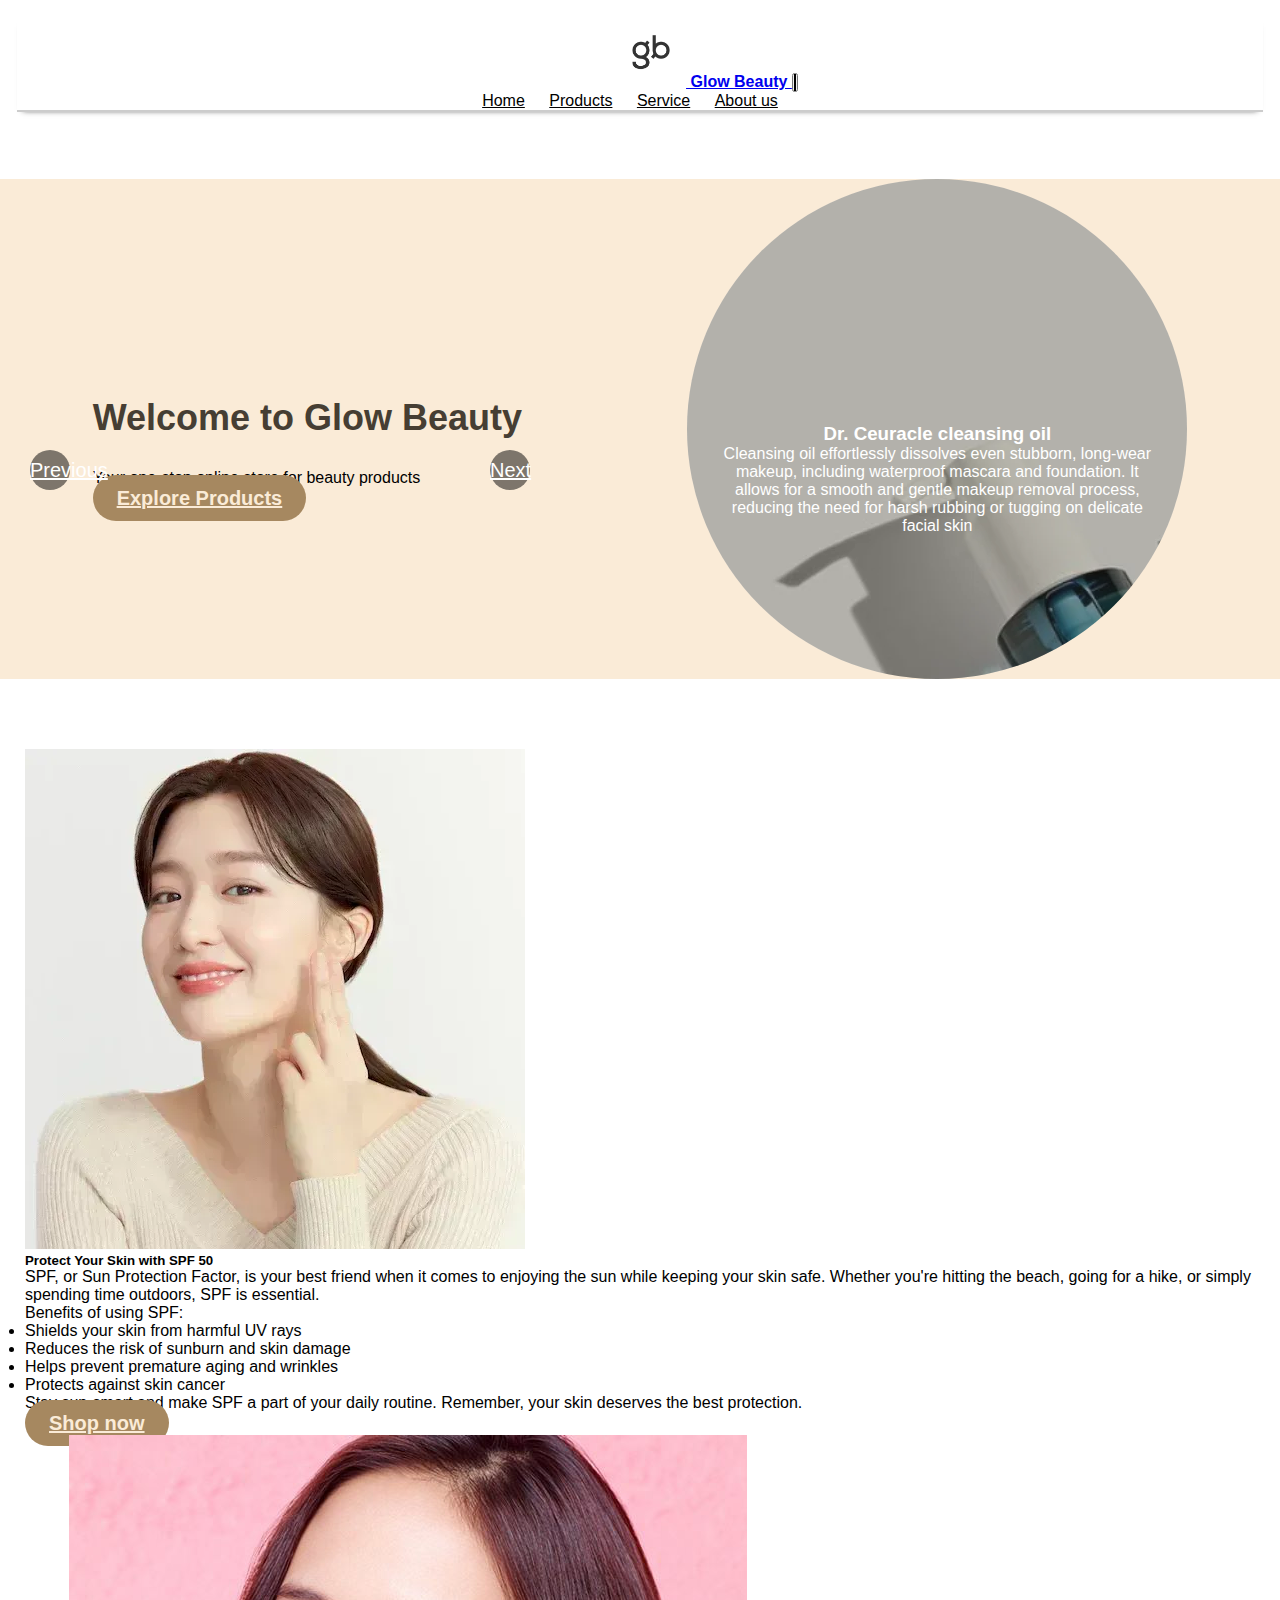
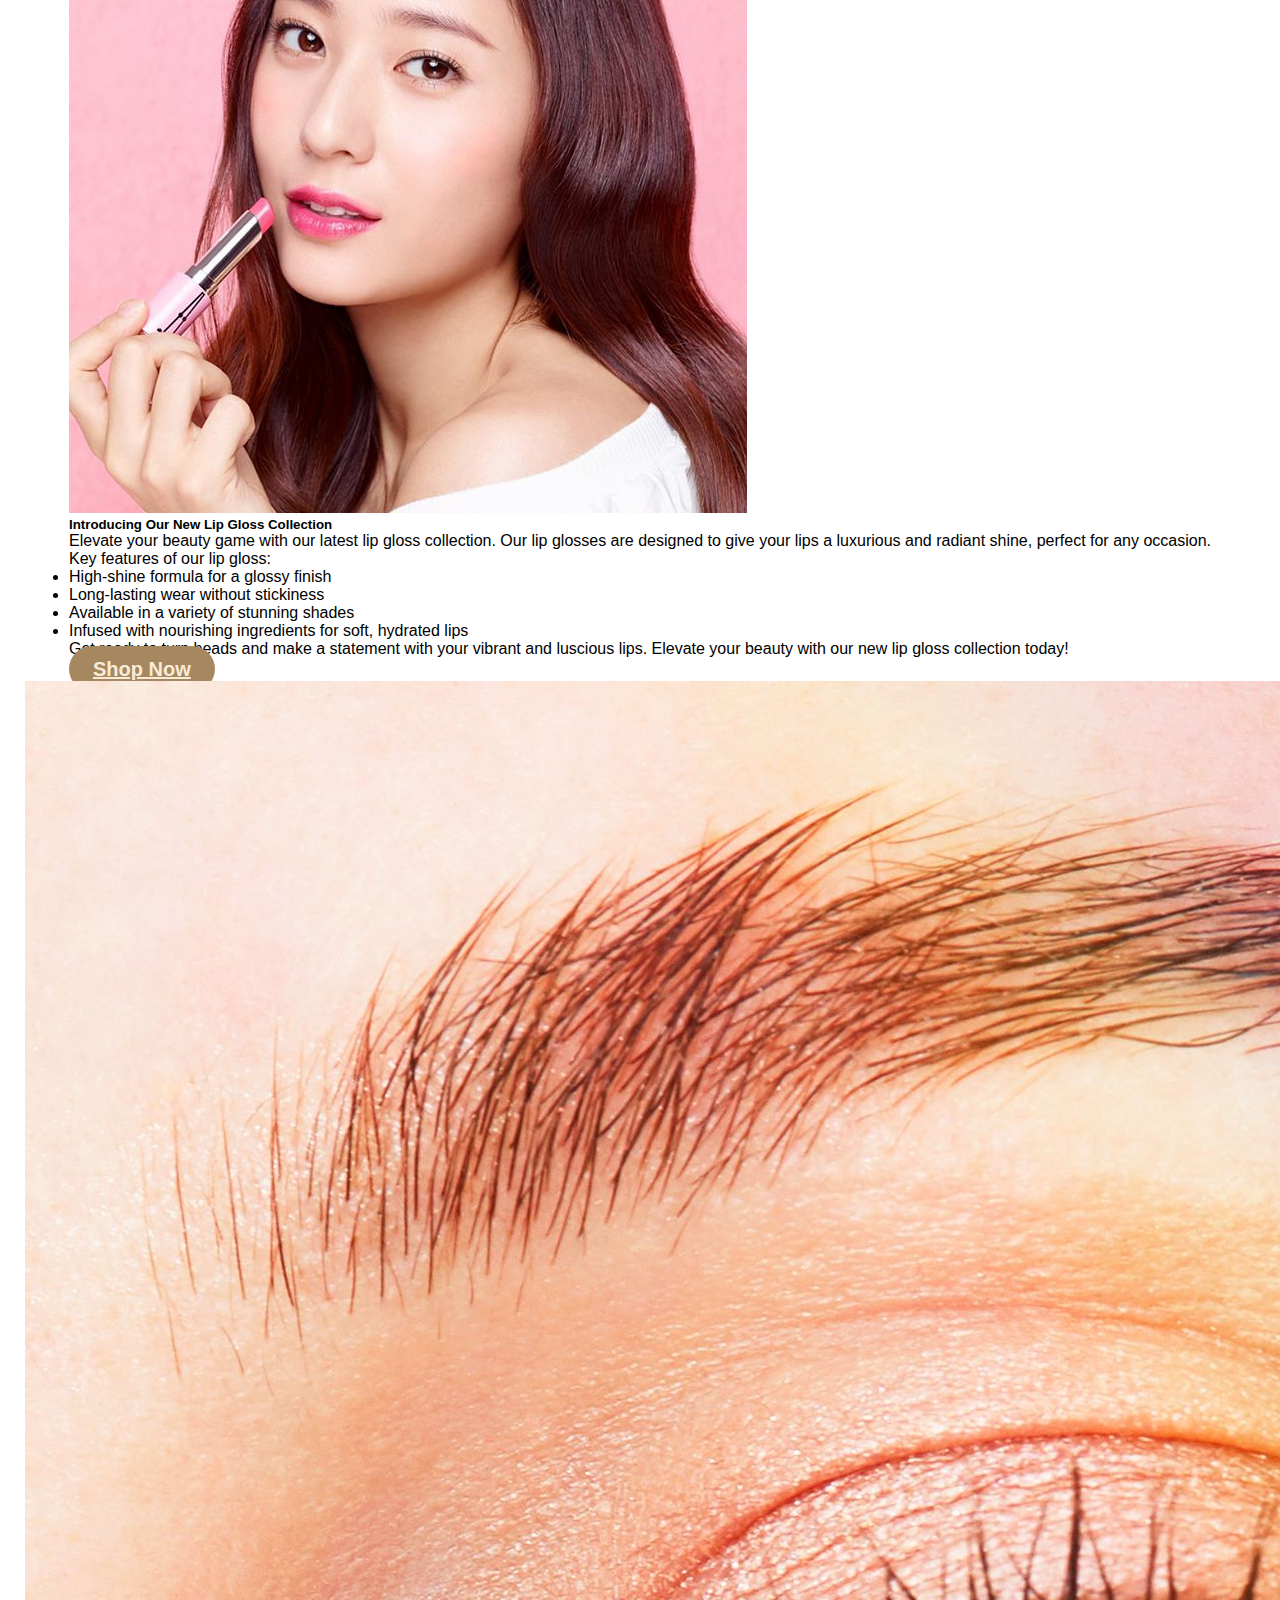
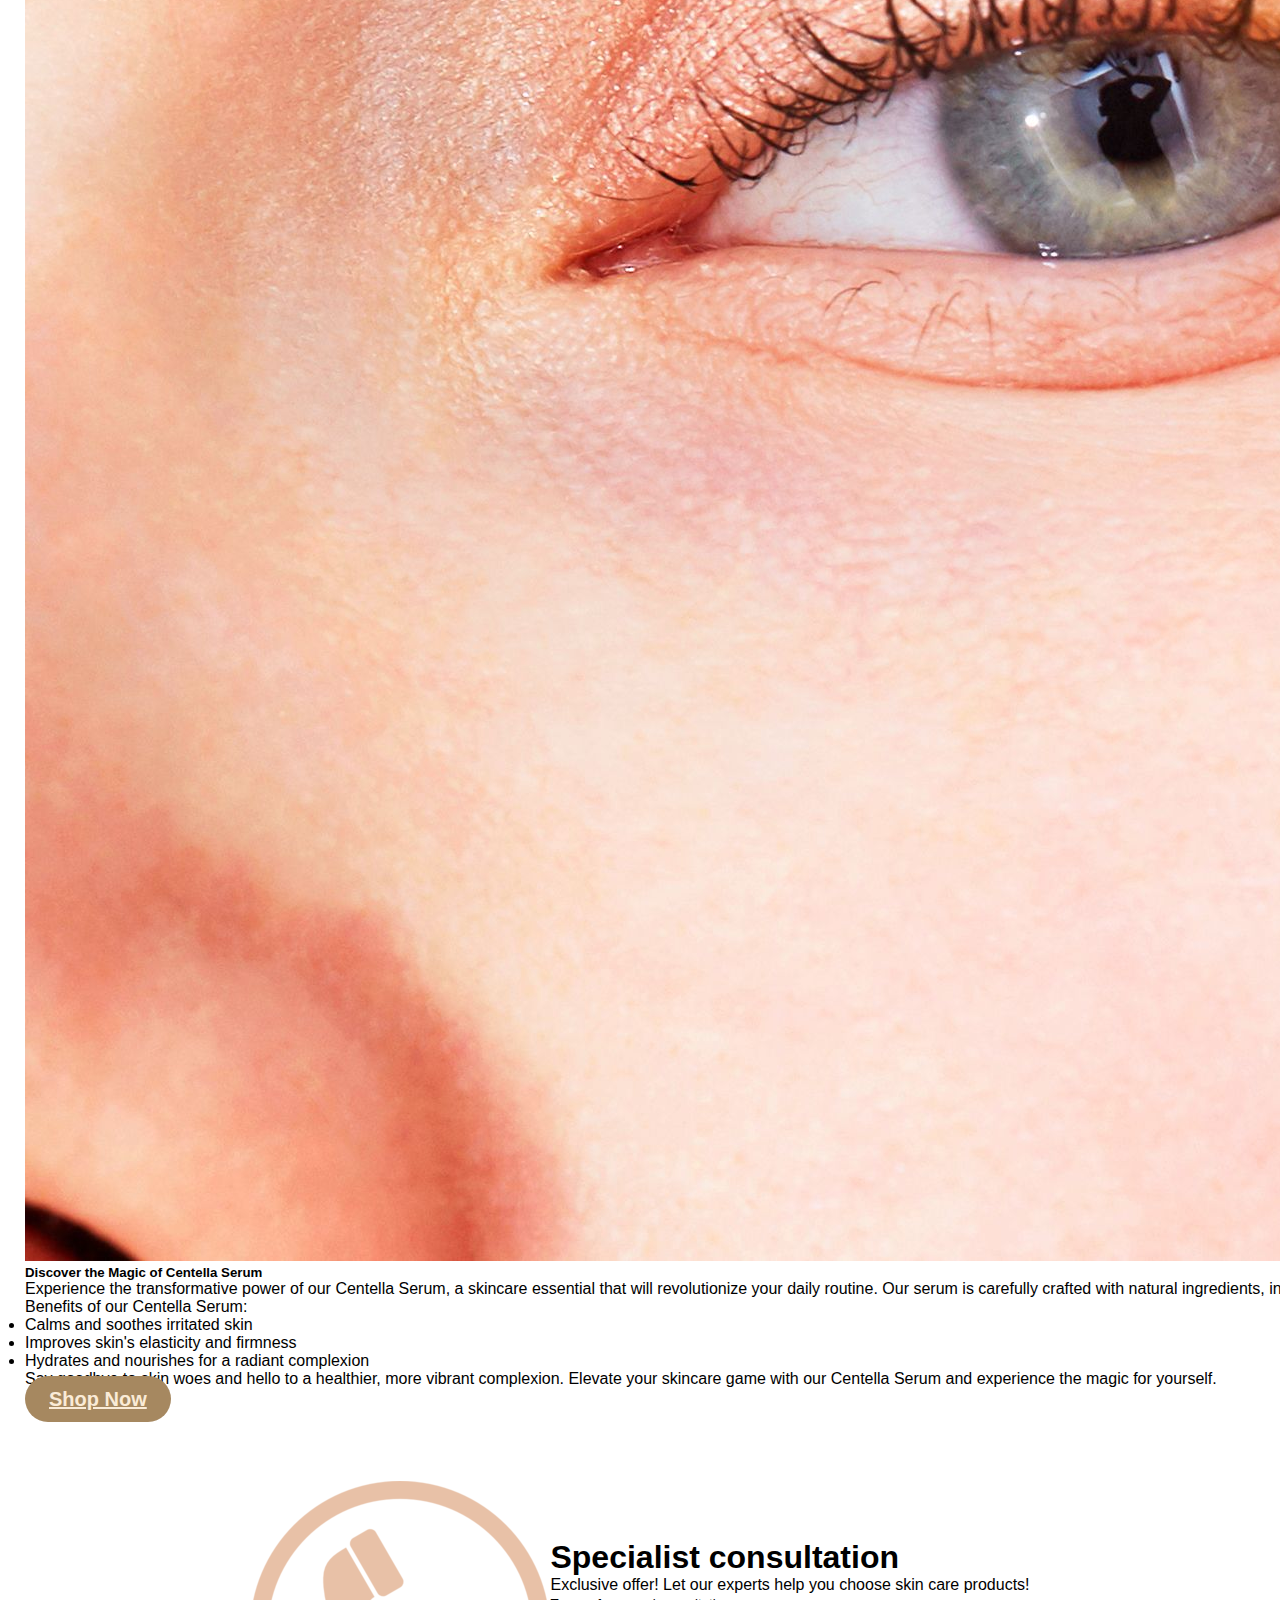
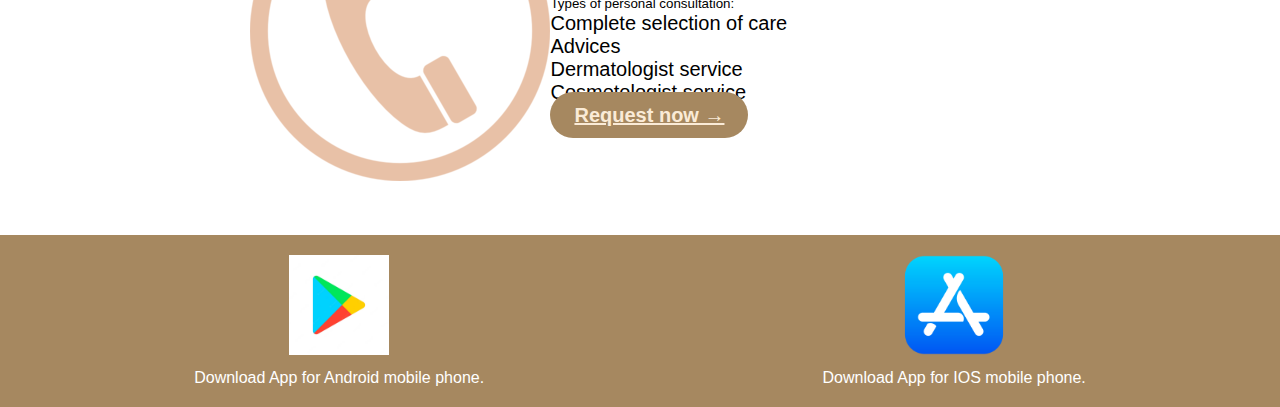
<file: index.html>
<!DOCTYPE html>
	<html>
		<head>
			<meta charset="UTF-8">
			<title>	Glow Beauty</title>
      <link href="https://cdn.jsdelivr.net/npm/bootstrap@5.3.2/dist/css/bootstrap.min.css" rel="stylesheet" integrity="sha384-T3c6CoIi6uLrA9TneNEoa7RxnatzjcDSCmG1MXxSR1GAsXEV/Dwwykc2MPK8M2HN" crossorigin="anonymous">
      <link rel="icon" href="images/favicon.png">
      <link href="style.css" rel="stylesheet" type="text/css">
    </head>



		<body>
      <div class="header">
        <nav class="navbar navbar-expand-lg navbar-light bg-light fixed-top">
          <div class="container">
              <a class="navbar-brand" href="#">
                  <img src="images/favicon.png" width="70" height="70" alt="">
                  Glow Beauty
              </a>
              <button class="navbar-toggler" type="button" data-bs-toggle="collapse" data-bs-target="#navbarNav" aria-controls="navbarNav" aria-expanded="false" aria-label="Toggle navigation">
                  <span id="burger" class="navbar-toggler-icon"></span>
              </button>
              <div class="collapse navbar-collapse" id="navbarNav">
                  <ul class="navbar-nav ml-auto">
                      <li class="nav-item">
                          <a class="nav-link" href="index.html">Home</a>
                      </li>
                      <li class="nav-item">
                          <a class="nav-link" href="products.html">Products</a>
                      </li>
                      <li class="nav-item">
                          <a class="nav-link" href="service.html">Service</a>
                      </li>
                      <li class="nav-item">
                          <a class="nav-link" href="about_us.html">About us</a>
                      </li>
                  </ul>
              </div>
          </div>
      </nav>
      </div>

      <!--home page-->

      <section class="home-section" style="margin-top: 50px; margin-bottom: 50px;" >
        <div class="container">
          <div class="row">
            <div class="col-md-6">
              <h1 class="mt-5">Welcome to Glow Beauty</h1>
              <p>Your one-stop online store for beauty products</p>
              <a href="C:\Users\Акки\Desktop\Astana IT University\WEB Technologies\Assignment1\products.html" class="btn btn-primary">Explore Products</a>
            </div>
            <div class="col-md-6">
              <div id="productCarousel" class="carousel slide" data-bs-ride="carousel">
                <div class="carousel-inner">
                  <div class="carousel-item active">
                    <img src="images/dr.ceuracle.png" class="d-block w-100" alt="Product 1">
                    <div class="carousel-caption">
                      <h3>Dr. Ceuracle cleansing oil</h3>
                      <p>Cleansing oil effortlessly dissolves even stubborn, long-wear makeup, including waterproof mascara and foundation. It allows for a smooth and gentle makeup removal process, reducing the need for harsh rubbing or tugging on delicate facial skin</p>
                    </div>
                  </div>
            
                  <div class="carousel-item">
                    <img src="images/zero.png" class="d-block w-100" alt="Product 2">
                    <div class="carousel-caption">
                      <h3>Clean it ZERO sherbet</h3>
                      <p>These balms effectively reach deep into the pores to remove dirt, excess oil, and pollutants that accumulate on the skin's surface. This deep cleansing action helps prevent clogged pores, blackheads, and breakouts</p>
                    </div>
                  </div>
            
                  <div class="carousel-item">
                    <img src="images/beaujo.png" class="d-block w-100" alt="Product 3">
                    <div class="carousel-caption">
                      <h3>Beauty of Joseon peeling</h3>
                      <p>By keeping the skin's surface clean and clear, peeling can minimize the appearance of enlarged pores, helping to achieve a smoother, more refined look</p>
                    </div>
                  </div>
            
                  <div class="carousel-item">
                    <img src="images/drjart.png" class="d-block w-100" alt="Product 4">
                    <div class="carousel-caption">
                      <h3>Dr. Jart+ night mask</h3>
                      <p>Night masks can smooth and refine the skin's texture, minimizing the appearance of fine lines, wrinkles, and rough patches. Waking up to smoother skin is a delightful benefit of using these masks</p>
                    </div>
                  </div>
                </div>
            
                <a class="carousel-control-prev" href="#productCarousel" role="button" data-bs-slide="prev">
                  <span class="carousel-control-prev-icon" aria-hidden="true"></span>
                  <span class="visually-hidden">Previous</span>
                </a>
                <a class="carousel-control-next" href="#productCarousel" role="button" data-bs-slide="next">
                  <span class="carousel-control-next-icon" aria-hidden="true"></span>
                  <span class="visually-hidden">Next</span>
                </a>
              </div>
            </div>
          </div>
        </div>
      </section>
      
      
        <!----- categories----->
        <section id="categories">
          <div class="categories">
              <div class="small-container">
                  <div class="row">
                      <div class="col-md-4">
                          <div class="card">
                              <img src="images/skincare1.png" class="card-img-top" alt="SPF Image">
                              <div class="card-body">
                                  <h5 class="card-title">Protect Your Skin with SPF 50</h5>
                                  <p class="card-text">SPF, or Sun Protection Factor, is your best friend when it comes to enjoying the sun while keeping your skin safe. Whether you're hitting the beach, going for a hike, or simply spending time outdoors, SPF is essential.</p>
                                  <p class="card-text">Benefits of using SPF:</p>
                                  <ul>
                                      <li>Shields your skin from harmful UV rays</li>
                                      <li>Reduces the risk of sunburn and skin damage</li>
                                      <li>Helps prevent premature aging and wrinkles</li>
                                      <li>Protects against skin cancer</li>
                                  </ul>
                                  <p class="card-text">Stay sun-smart and make SPF a part of your daily routine. Remember, your skin deserves the best protection.</p>
                                  <a href="C:\Users\Акки\Desktop\Astana IT University\WEB Technologies\Assignment1\products.html" class="btn btn-primary">Shop now</a>
                              </div>
                          </div>
                      </div>
                      <div class="col-md-4">
                          <div class="card">
                              <img src="images/skincare2.png" class="card-img-top" alt="Another SPF Image">
                              <div class="card-body">
                                <h5 class="card-title">Introducing Our New Lip Gloss Collection</h5>
                                <p class="card-text">Elevate your beauty game with our latest lip gloss collection. Our lip glosses are designed to give your lips a luxurious and radiant shine, perfect for any occasion.</p>
                                <p class="card-text">Key features of our lip gloss:</p>
                                <ul>
                                    <li>High-shine formula for a glossy finish</li>
                                    <li>Long-lasting wear without stickiness</li>
                                    <li>Available in a variety of stunning shades</li>
                                    <li>Infused with nourishing ingredients for soft, hydrated lips</li>
                                </ul>
                                <p class="card-text">Get ready to turn heads and make a statement with your vibrant and luscious lips. Elevate your beauty with our new lip gloss collection today!</p>
                                <a href="C:\Users\Акки\Desktop\Astana IT University\WEB Technologies\Assignment1\products.html" class="btn btn-primary">Shop Now</a>
                              </div>
                          </div>
                      </div>
                      <div class="col-md-4">
                          <div class="card">
                            <img src="images/skincare3.png" class="card-img-top" alt="Centella Serum Image">
                            <div class="card-body">
                                <h5 class="card-title">Discover the Magic of Centella Serum</h5>
                                <p class="card-text">Experience the transformative power of our Centella Serum, a skincare essential that will revolutionize your daily routine. Our serum is carefully crafted with natural ingredients, including Centella Asiatica.</p>
                                <p class="card-text">Benefits of our Centella Serum:</p>
                                <ul>
                                    <li>Calms and soothes irritated skin</li>
                                    <li>Improves skin's elasticity and firmness</li>
                                    <li>Hydrates and nourishes for a radiant complexion</li>
                                </ul>
                                <p class="card-text">Say goodbye to skin woes and hello to a healthier, more vibrant complexion. Elevate your skincare game with our Centella Serum and experience the magic for yourself.</p>
                                <a href="C:\Users\Акки\Desktop\Astana IT University\WEB Technologies\Assignment1\products.html" class="btn btn-primary">Shop Now</a>
                            </div>
                          </div>
                      </div>
                  </div>
              </div>
          </div>
      </section>

        <!---offer--->
        <section id="service">
            <div class="container">
              <div class="row justify-content-center">
                <div class="col-md-12">
                  <div class="card border-0">
                    <div class="card-body">
                      <div class="row">
                        <div class="col-md-6">
                          <img src="images/Phonecall.png" class="card-img-top" alt="Offer image">
                        </div>
                        <div class="col-md-6">
                          <h1 class="card-title">Specialist consultation</h1>
                          <p class="card-text">Exclusive offer! Let our experts help you choose skin care products!</p>
                          <small class="card-text">Types of personal consultation:</small>
                          <ul class="list-group">
                            <li class="list-group-item">Complete selection of care</li>
                            <li class="list-group-item">Adviсes</li>
                            <li class="list-group-item">Dermatologist service</li>
                            <li class="list-group-item">Cosmetologist service</li>
                          </ul>
                          <a href="C:\Users\Акки\Desktop\Astana IT University\WEB Technologies\Assignment1\service.html" class="btn btn-primary">Request now &#8594;</a>
                        </div>
                      </div>
                    </div>
                  </div>
                </div>
              </div>
            </div>
          </section>

          <div><button id="scrollTopBtn" onclick="scrollToTop()">Scroll to Top</button></div>
          

      <footer class="footer">
        <div class="container">
          <div class="row">
            <div class="col-md-6 footer-col-1">
              <img src="images/googleplay.png" alt="Google Play" width="auto" height="100px">
              <p class="android">Download App for Android mobile phone.</p>
            </div>
            <div class="col-md-6 footer-col-2">
              <img src="images/App-Store-Logo.png" alt="App Store" width="auto" height="100px">
              <p class="iphone">Download App for IOS mobile phone.</p>
            </div>
          </div>
        </div>
      </footer>      

        <script src="script.js"></script>
        <script src="https://cdn.jsdelivr.net/npm/bootstrap@5.3.2/dist/js/bootstrap.bundle.min.js" integrity="sha384-C6RzsynM9kWDrMNeT87bh95OGNyZPhcTNXj1NW7RuBCsyN/o0jlpcV8Qyq46cDfL" crossorigin="anonymous"></script>
    </body>
	</html>
</file>
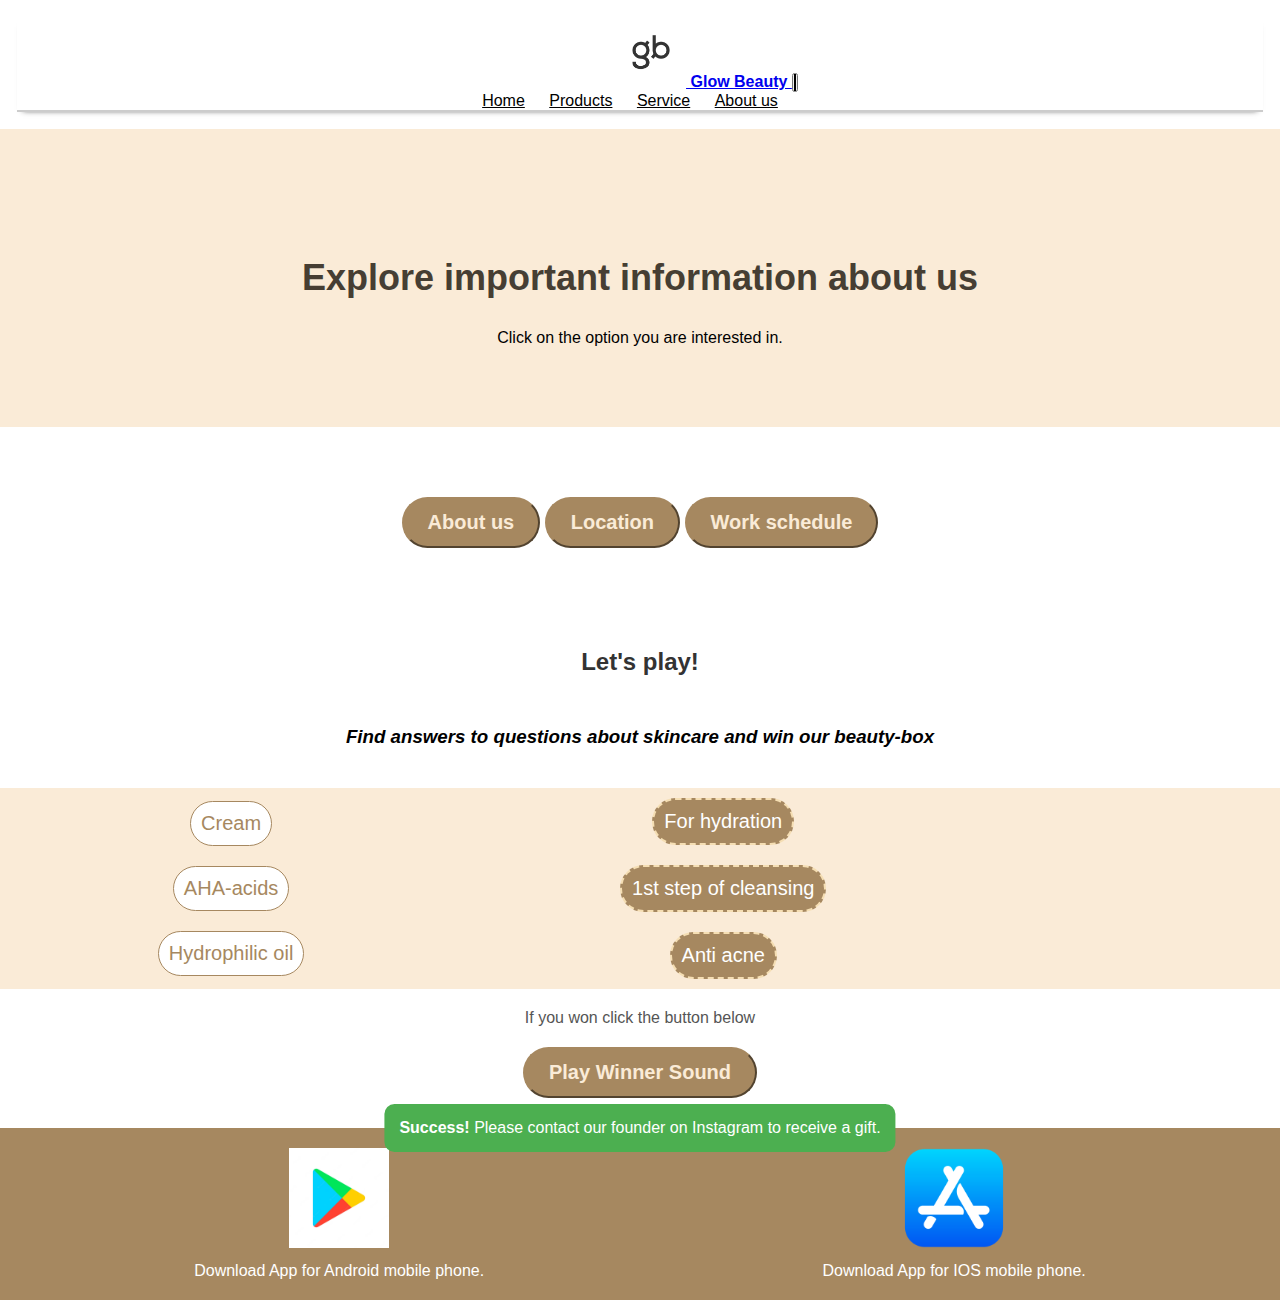
<file: about_us.html>
<!DOCTYPE html>
	<html>
		<head>
			<meta charset="UTF-8">
			<title>	Glow Beauty</title>
      <link href="https://cdn.jsdelivr.net/npm/bootstrap@5.3.2/dist/css/bootstrap.min.css" rel="stylesheet" integrity="sha384-T3c6CoIi6uLrA9TneNEoa7RxnatzjcDSCmG1MXxSR1GAsXEV/Dwwykc2MPK8M2HN" crossorigin="anonymous">
      <link rel="icon" href="images/favicon.png">
      <link href="style.css" rel="stylesheet" type="text/css">
    </head>



		<body>
      <div class="header">
        <nav class="navbar navbar-expand-lg navbar-light bg-light fixed-top">
          <div class="container">
              <a class="navbar-brand" href="#">
                  <img src="images/favicon.png" width="70" height="70" alt="">
                  Glow Beauty
              </a>
              <button class="navbar-toggler" type="button" data-bs-toggle="collapse" data-bs-target="#navbarNav" aria-controls="navbarNav" aria-expanded="false" aria-label="Toggle navigation">
                  <span class="navbar-toggler-icon"></span>
              </button>
              <div class="collapse navbar-collapse" id="navbarNav">
                  <ul class="navbar-nav ml-auto">
                      <li class="nav-item">
                          <a class="nav-link" href="index.html">Home</a>
                      </li>
                      <li class="nav-item">
                          <a class="nav-link" href="products.html">Products</a>
                      </li>
                      <li class="nav-item">
                          <a class="nav-link" href="service.html">Service</a>
                      </li>
                      <li class="nav-item">
                          <a class="nav-link" href="about_us.html">About us</a>
                      </li>
                  </ul>
              </div>
          </div>
      </nav>
      </div>

      <!---about us-->
      
      <section id="text">
        <div class="container">
          <div class="row">
            <div class="col-md-8">
              <h1 class="mt-5">Explore important information about us</h1>
              <p>Click on the option you are interested in.</p>
            </div>
          </div>
        </div>
      </section>
    <section id="interactive-elements" class="about-us-text" class="container">
      <div class="tabs" style="margin-bottom: 20px;">
          <button type="button" class="btn btn-primary" onclick="showTab('tab1')">About us</button>
          <button type="button" class="btn btn-primary" onclick="showTab('tab2')">Location</button>
          <button type="button" class="btn btn-primary" onclick="showTab('tab3')">Work schedule</button>
      </div>
  
      <div id="tab1" class="tab-content">
        <h1 class="mt-5">About Us</h1>
        <p class="lead">Welcome to Glow Beauty, where beauty meets quality! We are passionate about providing high-quality beauty products that enhance your natural radiance and elevate your skincare routine.</p>
    
        <p>Our team is comprised of beauty experts and enthusiasts who are here to assist you on your journey to radiant skin and a confident self. We strive to create an online shopping experience that is not only convenient but also informative, guiding you towards the products that best suit your unique needs.</p>
    
        <p>Thank you for choosing Glow Beauty. Explore our collection, embrace your beauty, and let us be a part of your skincare story.</p>

        <div id="founderAccordion" class="accordion">
          <div class="card">
              <div class="card-header" id="founderHeading">
                  <h5 class="mb-0">
                      <button class="btn btn-link" onclick="toggleAccordion('founderCollapse')" aria-expanded="true" aria-controls="founderCollapse" style="color:rgb(75, 53, 24)">
                          Meet Our Founder
                      </button>
                  </h5>
              </div>
      
              <div id="founderCollapse" class="collapse show align-items-center" aria-labelledby="founderHeading" data-parent="#founderAccordion">
                  <div class="card-body text-center">
                      <p><strong>Founder:</strong> Akzerim Askerbekkyzy</p>
                      <p><strong>Phone Number:</strong> 87751590737</p>
                      <p><strong>Social Media:</strong> <a href="https://instagram.com/aqzerim?igshid=NTc4MTIwNjQ2YQ==" target="_blank" style="color:rgb(75, 53, 24)">Instagram</a></p>
                      <p>Explore the inspiring journey of our founder and her commitment to excellence.</p>
                  </div>
              </div>
          </div>
      </div>     
      </div>
  
      <div id="tab2" class="tab-content" style="display: none;">
          <h1 class="mt-5">Check out our address &#8595;</h1>
          <div class="map-responsive" style="margin: 0 100px;">
            <iframe src="https://www.google.com/maps/embed?pb=!1m18!1m12!1m3!1d2505.9543933324926!2d71.41613421571189!3d51.09084917956888!2m3!1f0!2f0!3f0!3m2!1i1024!2i768!4f13.1!3m3!1m2!1s0x424585a605525605%3A0x4dff4a1973f7567e!2sAstana%20IT%20University!5e0!3m2!1sru!2s!4v1613160085717!5m2!1sru!2s" width="1000" height="500" frameborder="0" style="border:0;" allowfullscreen="" aria-hidden="false" tabindex="0"></iframe>
        </div>
      </div>
  
      <div id="tab3" class="tab-content" style="display: none;">
        <h1 class="mt-5" style="margin-bottom: 120px;">Schedule</h1>
        <div class="container">
          <div class="row">
            <div class="col-md-12">
              <table class="table table-striped table-bordered table-hover centered">
                <thead>
                  <tr>
                    <th scope="col">Days of week</th>
                    <th scope="col">Working time</th>
                  </tr>
                </thead>
                <tbody>
                  <tr>
                    <td>Weekdays</td>
                    <td>9:00 - 18:00</td>
                  </tr>
                  <tr>
                    <td>Weekends</td>
                    <td>9:00 - 15:00</td>
                  </tr>
                </tbody>
              </table>
            </div>
          </div>
        </div>
      </div>
    </section>


<section>
  <div id="game">
        <h2 style="text-align: center; margin: 10px 0 50px 0; color: #333;">Let's play!</h2>
        <h3 style="text-align: center; margin-bottom: 40px; font-style: italic;">Find answers to questions about skincare and win our beauty-box</h3>
        <div id="game-container">
          <div class="options-container">
            
            <div class="item" id="cream" draggable="true" ondragstart="drag(event)">Cream</div>
            <div class="item" id="aha" draggable="true" ondragstart="drag(event)">AHA-acids</div>
            <div class="item" id="oil" draggable="true" ondragstart="drag(event)">Hydrophilic oil</div>
          </div>
          <div class="dropzones-container">
            <div class="dropzone" id="hydro" ondrop="drop(event)" ondragover="allowDrop(event)">For hydration</div>
            <div class="dropzone" id="1st" ondrop="drop(event)" ondragover="allowDrop(event)">1st step of cleansing</div>
            <div class="dropzone" id="acne" ondrop="drop(event)" ondragover="allowDrop(event)">Anti acne</div>
          </div>
          <div id="result-container">
            <div id="result"></div>
          </div>
        </div>

        <div>
          <h4 style="text-align: center; margin-top: 20px;">If you won click the button below</h4>
          <button id="playSoundButton" class="btn btn-primary" style="margin-bottom: 30px;">Play Winner Sound</button>
          <audio id="sound" src="sound.mp3"></audio>
          <div id="successAlert" class="centered" ="display: none;">
            <strong>Success!</strong> Please contact our founder on Instagram to receive a gift.
          </div>
          </div>
</div>
</section>

<section>
  
</section>

<div><button id="scrollTopBtn" onclick="scrollToTop()">Scroll to Top</button></div>

      <footer class="footer" style="margin-top: 0;">
        <div class="container">
          <div class="row">
            <div class="col-md-6 footer-col-1">
              <img src="images/googleplay.png" alt="Google Play" width="auto" height="100px">
              <p class="android">Download App for Android mobile phone.</p>
            </div>
            <div class="col-md-6 footer-col-2">
              <img src="images/App-Store-Logo.png" alt="App Store" width="auto" height="100px">
              <p class="iphone">Download App for IOS mobile phone.</p>
            </div>
          </div>
        </div>
      </footer>      

      <script src="script.js"></script>
      <script src="https://code.jquery.com/jquery-3.6.4.slim.min.js"></script>
<script src="https://cdn.jsdelivr.net/npm/@popperjs/core@2.11.6/dist/umd/popper.min.js"></script>
<script src="https://cdn.jsdelivr.net/npm/bootstrap@5.3.2/dist/js/bootstrap.min.js"></script>

        </body>
    </html>
</file>
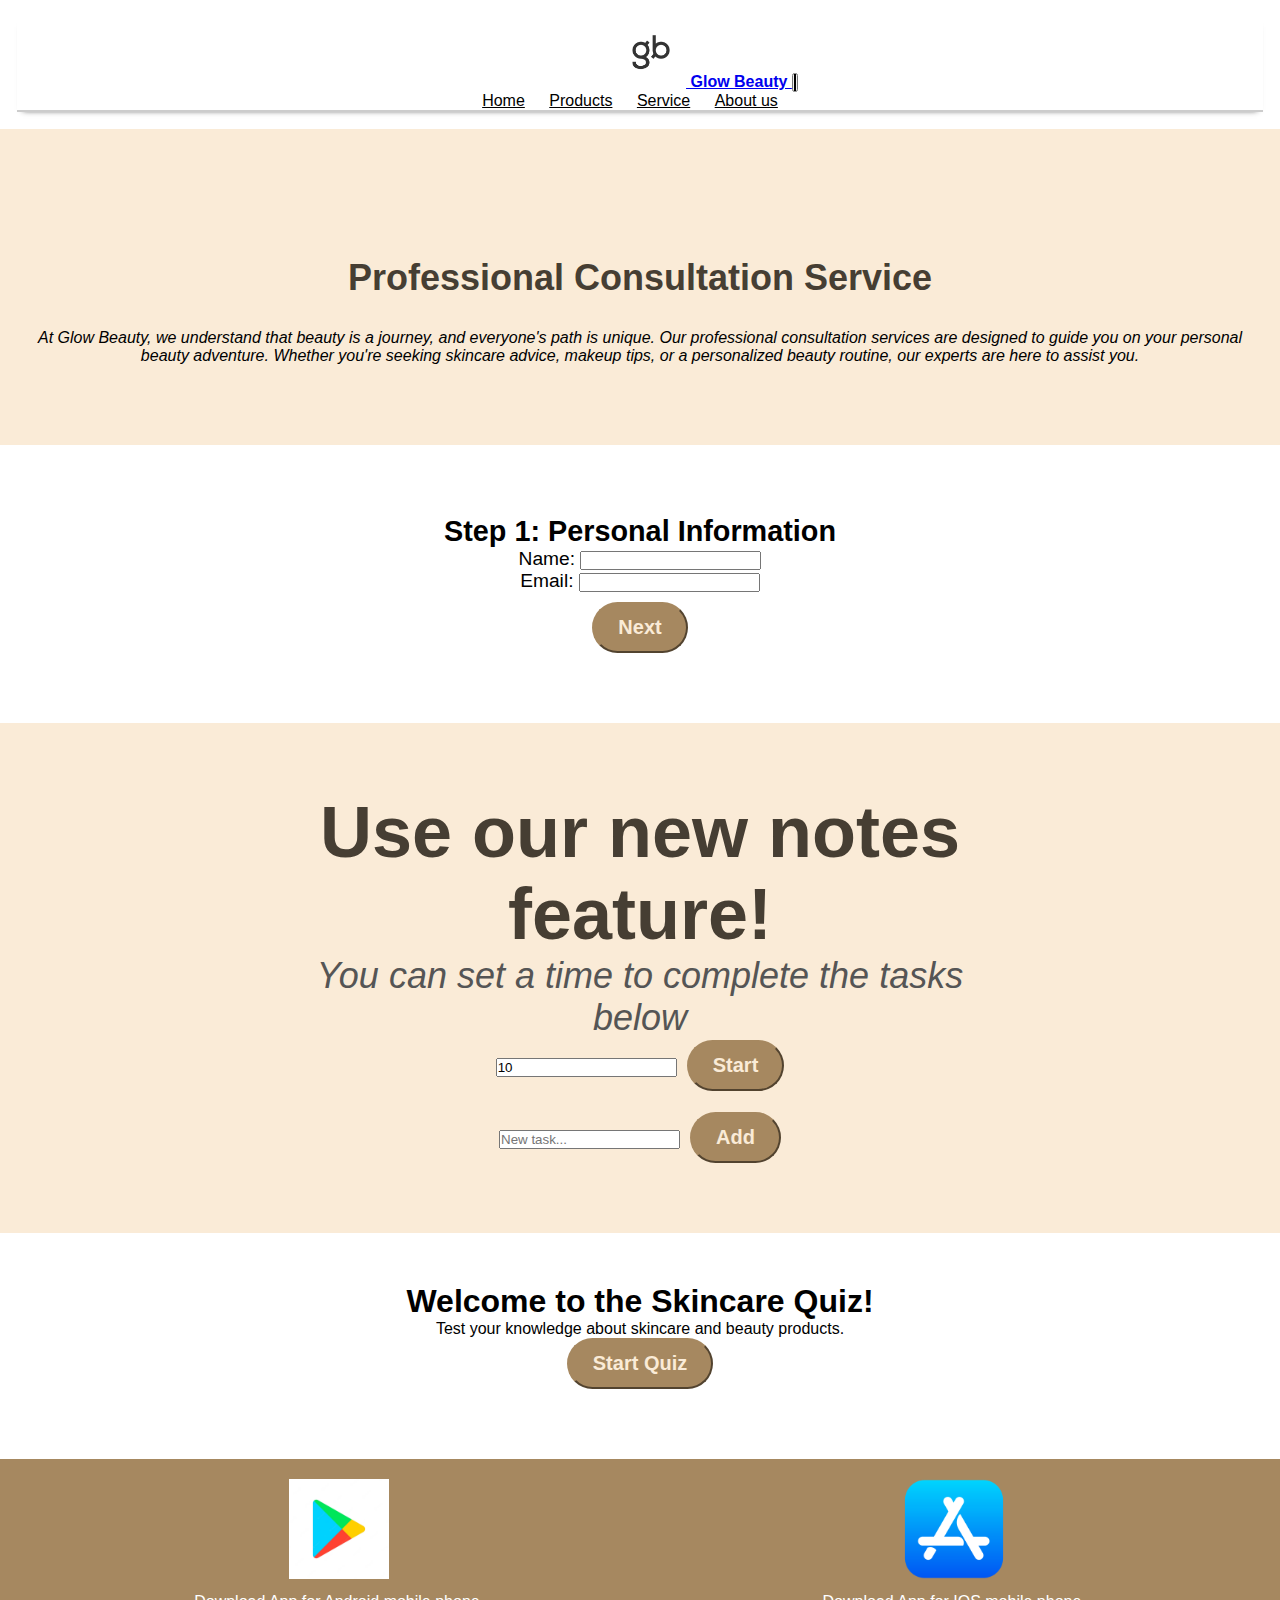
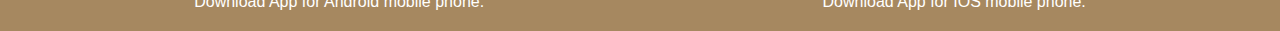
<file: service.html>
<!DOCTYPE html>
	<html>
		<head>
			<meta charset="UTF-8">
			<title>	Glow Beauty</title>
      <link href="https://cdn.jsdelivr.net/npm/bootstrap@5.3.2/dist/css/bootstrap.min.css" rel="stylesheet" integrity="sha384-T3c6CoIi6uLrA9TneNEoa7RxnatzjcDSCmG1MXxSR1GAsXEV/Dwwykc2MPK8M2HN" crossorigin="anonymous">
      <link rel="icon" href="images/favicon.png">
      <link href="style.css" rel="stylesheet" type="text/css">
    </head>



		<body>
            <div class="header">
                <nav class="navbar navbar-expand-lg navbar-light bg-light fixed-top">
                  <div class="container">
                      <a class="navbar-brand" href="#">
                          <img src="images/favicon.png" width="70" height="70" alt="">
                          Glow Beauty
                      </a>
                      <button class="navbar-toggler" type="button" data-bs-toggle="collapse" data-bs-target="#navbarNav" aria-controls="navbarNav" aria-expanded="false" aria-label="Toggle navigation">
                          <span class="navbar-toggler-icon"></span>
                      </button>
                      <div class="collapse navbar-collapse" id="navbarNav">
                          <ul class="navbar-nav ml-auto">
                              <li class="nav-item">
                                  <a class="nav-link" href="C:\Users\Акки\Desktop\Astana IT University\WEB Technologies\Assignment1\index.html">Home</a>
                              </li>
                              <li class="nav-item">
                                  <a class="nav-link" href="C:\Users\Акки\Desktop\Astana IT University\WEB Technologies\Assignment1\products.html">Products</a>
                              </li>
                              <li class="nav-item">
                                  <a class="nav-link" href="C:\Users\Акки\Desktop\Astana IT University\WEB Technologies\Assignment1\service.html">Service</a>
                              </li>
                              <li class="nav-item">
                                  <a class="nav-link" href="C:\Users\Акки\Desktop\Astana IT University\WEB Technologies\Assignment1\about_us.html">About us</a>
                              </li>
                          </ul>
                      </div>
                  </div>
              </nav>
              </div>

              <section class="request-text">
                <div class="container">
                  <h1 class="mt-5">Professional Consultation Service</h1>
                  <p class="lead">At Glow Beauty, we understand that beauty is a journey, and everyone's path is unique. Our professional consultation services are designed to guide you on your personal beauty adventure. Whether you're seeking skincare advice, makeup tips, or a personalized beauty routine, our experts are here to assist you.</p>
                </div>
              </section>

              <div id="welcomeModal" class="modal">
                <div class="modal-content">
                  <span id="closeWelcomeModal" onclick="closeWelcomeModal()">&times;</span>
                  <h2>Welcome to our Consultation Form</h2>
                  <p>We are excited to assist you with your skincare needs. Please follow the steps to submit your consultation request.</p>
                </div>
              </div>
              
              <section id="consultation-form">
                <div id="step1" class="step active">
                  <h2>Step 1: Personal Information</h2>
                  <div class="form-group">
                    <label for="name">Name:</label>
                    <input type="text" id="name" name="name">
                    <span id="nameError" class="error-message"></span>
                  </div>
                  <div class="form-group">
                    <label for="email">Email:</label>
                    <input type="email" id="email" name="email">
                    <span id="emailError" class="error-message"></span>
                  </div>
                  <button class="btn btn-primary" style="margin-top: 10px;" onclick="nextStep('step1', 'step2')">Next</button>
                </div>
              
                <div id="step2" class="step">
                  <h2>Step 2: Services</h2>
                  <div class="form-group">
                    <label>
                      <input type="checkbox" id="completeSelection" name="service" value="completeSelection">
                      Complete selection of care
                    </label>
                  </div>
                  <div class="form-group">
                    <label>
                      <input type="checkbox" id="advice" name="service" value="advice">
                      Advice
                    </label>
                  </div>
                  <div class="form-group">
                    <label>
                      <input type="checkbox" id="dermatologistService" name="service" value="dermatologistService">
                      Dermatologist service
                    </label>
                  </div>
                  <button class="btn btn-primary" style="margin-top: 10px;" onclick="prevStep('step2', 'step1')">Previous</button>
                  <button class="btn btn-primary" style="margin-top: 10px;" onclick="nextStep('step2', 'step3')">Next</button>
                </div>
              
                <div id="step3" class="step">
                  <h2>Step 3: Additional Comments</h2>
                  <div class="form-group">
                    <label for="comments">Comments:</label>
                    <textarea id="comments" name="comments"></textarea>
                  </div>
                  <button class="btn btn-primary" onclick="prevStep('step3', 'step2')">Previous</button>
                  <button class="btn btn-primary" onclick="submitForm()">Submit</button>
                </div>

                <div id="successMessage" style="display: none;">
                  <h2>Thank you for submitting the consultation form!</h2>
                </div>
              </section>

            <section style="background-color: antiquewhite; padding: 20px; margin-top: 50px;">
                <div class="todo">
                  <div id="centered" class="container mt-5">
                    <div class="card">
                      <div class="card-body">
                        <h1 class="card-title">Use our new notes feature!</h1>
                        <h4 id="centered" style="font-style: italic;">You can set a time to complete the tasks below</h4>
                        <div class="timer-container">
                            <input type="number" id="duration" min="1" value="10">
                            <button type="button" class="btn btn-primary" onclick="startTimer()">Start</button>
                            <div id="timer" class="countdown-timer"></div>
                        </div>
                        <input type="text" class="form-control mb-2" id="taskInput" placeholder="New task...">
                        <button class="btn btn-primary" onclick="addTask()">Add</button>
                        <ul id="taskList" class="list-group" >
                        </ul>
                      </div>
                    </div>
                  </div>
                </div>
              </section>              
            
              <div><button id="scrollTopBtn" onclick="scrollToTop()">Scroll to Top</button></div>

              <div id="start-container" >
                <h1>Welcome to the Skincare Quiz!</h1>
                <p>Test your knowledge about skincare and beauty products.</p>
                <button class="btn btn-primary" onclick="startQuiz()">Start Quiz</button>
              </div>
            
              <div id="quiz-container">
                
              </div>

  <footer class="footer">
    <div class="container">
      <div class="row">
        <div class="col-md-6 footer-col-1">
          <img src="images/googleplay.png" alt="Google Play" width="auto" height="100px">
          <p class="android">Download App for Android mobile phone.</p>
        </div>
        <div class="col-md-6 footer-col-2">
          <img src="images/App-Store-Logo.png" alt="App Store" width="auto" height="100px">
          <p class="iphone">Download App for IOS mobile phone.</p>
        </div>
      </div>
    </div>
  </footer>      


    <script src="https://cdn.jsdelivr.net/npm/bootstrap@5.3.2/dist/js/bootstrap.bundle.min.js" integrity="sha384-C6RzsynM9kWDrMNeT87bh95OGNyZPhcTNXj1NW7RuBCsyN/o0jlpcV8Qyq46cDfL" crossorigin="anonymous"></script>
    <script src="script.js"></script>
        </body>
    </html>
</file>
<file: style.css>
*{
  margin:0;
  padding: 0;
  box-sizing: border-box;
}

.header { 
  padding: 17px; 
}

body{
  font-family: 'Poppins', sans-serif;
}

/* navigation */

.navbar {
  display: flex;
  align-items: center;
  justify-content: space-between; 
  padding: 0 20px;
  border-bottom: 2px solid #ccc;
  box-shadow: 0 4px 6px -6px #222;
}

nav {
  text-align: right;
}

nav ul {
  list-style: none; 
  margin: 0;
  padding: 0;
}

nav ul li {
  display: inline-block;
  margin-right: 20px; 
}

.navbar-brand {
  font-weight: bold;
}

.navbar-toggler-icon {
  border: 1px solid #000;
}

.navbar-nav .nav-link {
  color: #000;
}

.navbar-nav .nav-link:hover {
  color: rgb(166, 136, 96);
}


/* home page */
.home-section {
  background-color: antiquewhite;
}

.container{
  max-width: 1300px;
  margin: auto;
  padding-left: 25px;
  padding-right: 25px;
}

.row{
  display: flex;
  align-items: center;
  flex-wrap: wrap;
  justify-content: space-around;
}

.btn-primary {
  font-size: 20px;
  font-weight: 600;
  padding: 12px 24px;
  border-radius: 100px;
  border-color: rgb(166, 136, 96);
  background-color: rgb(166, 136, 96);
  color: antiquewhite;
  margin-bottom: 20px;
}

.btn-primary:hover {
  background-color: rgb(70, 62, 51);
  border-color: rgb(166, 136, 96);
  color: antiquewhite;
}

/* carousel */

.carousel-inner {
  width: 500px;
  height: 500px;
  border-radius: 50%;
  overflow: hidden;
  position: relative;
  margin-left: 30px;
}

.carousel-item {
  width: 100%;
  height: 100%;
  position: absolute;
  top: 0;
  left: 0;
  opacity: 0;
  transform: translateX(100%);
  transition: opacity 1s ease-in-out, transform 1s ease-in-out;
}

.carousel-item.active {
  opacity: 1;
  transform: translateX(0);
}

.carousel-item::before {
  content: '';
  position: absolute;
  top: 0;
  left: 0;
  width: 100%;
  height: 100%;
  background: rgba(53, 47, 28, 0.3); 
}

.carousel-caption {
  position: absolute;
  top: 60%;
  left: 50%;
  transform: translate(-50%, -50%);
  color: white;
  text-align: center;
  width: 90%;
}

.carousel-control-prev,
.carousel-control-next {
  position: absolute;
  top: 50%;
  width: 40px;
  height: 40px;
  background-color: rgba(0, 0, 0, 0.5);
  border-radius: 50%;
  color: white;
  font-size: 20px;
  line-height: 40px;
  text-align: center;
  cursor: pointer;
}

.carousel-control-prev {
  left: 30px;
}

.carousel-control-next {
  left: 490px;
}


/* categories */

.categories{
  margin: 70px 0;
}

.small-container{
  margin: auto;
  padding-left: 25px;
  padding-right: 25px;
}

h4{
  color: #555;
  font-weight: normal;
}

/* products */


#text {
  text-align: center;
  padding: 80px 0;
  background-color: antiquewhite;
  margin-bottom: 20px;
}

#p {
  font-size: 18px;
  color: #666;
  line-height: 1.6;
  margin-bottom: 0;
}

.mt-5 {
  margin-top: 3rem !important;
  font-size: 36px;
  color: rgb(70, 62, 51);
  margin-bottom: 30px;
}

#myPieChart {
  width: 200px;
  height: 200px;
  margin: auto;
}

.pie {
  width: 70%;
  display: flex;
  justify-content: center;
  align-items: center;
}

.chart {
  width: 100%;
  display: flex;
  justify-content: center;
  align-items: center;
}
/* offer */
#request {
  margin-top: 50px;
}

.offer {
    margin-top: 80px;
    padding: 30px 0;
}

.alert{
  margin-top: 20px;
  width: fit-content;
}

#centered{
  text-align: center;
  margin-right: auto;
  margin-left:auto;
}

.request-text {
  text-align: center;
  padding: 80px 0;
  background-color: antiquewhite;
  margin-bottom: 20px;
}

#successMessage {
  margin-right: auto;
  margin-left:auto;
  text-align: center;
}

.todo-container {
  background-color: antiquewhite;
  padding: 20px;
  border-radius: 8px;
  box-shadow: 0 0 10px rgba(0, 0, 0, 0.1);
}

.todo {
  max-width: 800px;
  margin: 0 auto;
}

@keyframes scaleUp {
  0% {
    transform: scale(1);
  }
  50% {
    transform: scale(1.1);
  }
  100% {
    transform: scale(1);
  }
}

.countdown-timer {
  font-size: 2em;
}

.animated {
  animation: scaleUp 1s infinite; 
}

.list-group-item {
  text-decoration: none !important;
  display: flex;
  justify-content: space-between;
  align-items: center;
  font-size: 20px;
}

.task-text {
  flex-grow: 1;
  word-wrap: break-word;
  font-size: 20px;
}

.action-button {
  text-decoration: none !important;
}

.delete-button {
  cursor: pointer;
  color: red;
  border-radius: 100px;
  padding: 12px 18px;
  font-size: 16px;
  margin-right: 5px;
}

.done-button {
  cursor: pointer;
  color: green;
  border-radius: 100px;
  padding: 12px 18px;
  margin-right: 10px; 
  font-size: 16px;
  margin-right: 5px;
}

.done {
  color: rgb(166, 136, 96); 
}

/* schedule */

#ftab{ 
  text-align:center; 
  margin: 70px auto; 
}

#schedule {
  margin-top: 30px;
}

.table-work { 
  border: 2px solid rgb(166, 136, 96); 
  width: 100%; 
  height: 130px; 
} 

td { 
  border: 1px solid rgb(166, 136, 96); 
} 

tr { 
  border: 1px solid rgb(166, 136, 96); 
}

.map-responsive {
  overflow: hidden;
  padding-bottom: 56.25%;
  position: relative;
  height: 0;
}

  .map-responsive iframe {
      left: 0;
      top: 0;
      height: 100%;
      width: 100%;
      position: absolute;
  }

  .mt-5 {
    margin-top: 3rem !important;
  }

  .about-us-text {
    text-align: center;
    padding: 50px 0;
  }

  .about-us-text h1 {
    font-size: 36px;
    color: #333;
    margin-bottom: 30px;
  }
  
.tab-content {
  background-color: antiquewhite;
  margin-top: 50px;
  padding: 10px 0 50px 0;
  display: none;
}

  .tab-content p {
    font-size: 20px;
    line-height: 1.6;
    margin: 0 50px;
  }

  .lead {
    font-style: italic !important;
  }

  #founderAccordion {
    margin: 50px 200px 0 200px;
  } 
  

.tab-content.show {
    display: block;
    animation: fadeIn 0.5s ease;
}

@keyframes fadeIn {
    from {
        opacity: 0;
    }
    to {
        opacity: 1;
    }
}

/* Game */

#game-container {
  display: flex;
  justify-content: space-around;
  align-items: center;
  background-color: antiquewhite;
}

.options-container,
.dropzones-container {
  display: flex;
  flex-direction: column;
  align-items: center;
}

.item {
  padding: 10px;
  margin: 10px;
  border: 1px solid rgb(166, 136, 96);
  border-radius: 100px;
  font-size: 20px;
  cursor: move;
  background-color: #fff;
  color: rgb(166, 136, 96);
}

.dropzone {
  padding: 10px;
  margin: 10px;
  border: 2px dashed wheat;
  border-radius: 100px;
  font-size: 20px;
  color: white;
  background-color: rgb(166, 136, 96);
}

#result-container {
  text-align: center;
}

#result {
  margin-top: 20px;
  font-weight: bold;
  font-size: 18px;
  color: #333;
}

/* audio button */

#playSoundButton {
  display: block;
  margin: 20px auto; 
}

.centered {
  position: absolute;
  left: 50%;
  transform: translate(-50%, -50%);
  background-color: #4CAF50;
  color: white;
  padding: 15px;
  border-radius: 10px;
  text-align: center;
}

/* footer */

.footer {
  margin-top: 50px;
  background-color: rgb(166, 136, 96);
  padding: 20px 0;
  color: #fff;
}

.footer img {
  max-width: 100%;
}

.footer-col-1,
.footer-col-2 {
  text-align: center;
}

.footer-col-1 h3,
.footer-col-2 h3 {
  font-size: 20px;
}

.footer-col-1 p,
.footer-col-2 p {
  font-size: 16px;
}

.footer-col-1 .android,
.footer-col-2 .iphone {
  margin-top: 10px;
}


#scrollTopBtn {
  display: none;
  position: fixed;
  bottom: 20px;
  right: 20px;
  background-color: rgb(166, 136, 96);
  border-color: antiquewhite;
  color: #fff;
  padding: 10px 15px;
  border-radius: 100px;
  cursor: pointer;
}

#scrollTopBtn:hover {
  background-color: rgb(70, 62, 51);
}


#videoContainer {
  display: flex;
    justify-content: center;
    align-items: center;
  margin-right: auto;
  position: relative;
  width: 100%;
  overflow: hidden;
}

#fullscreenBtn {
  position: absolute;
  cursor: pointer;
  background-color: rgb(70, 62, 51);
  color: #fff;
  border: none;
  padding: 10px;
  border-radius: 100px;
}


.error-message {
  color: red;
}

.step {
  display: none;
}

.step.active {
  display: block;
}

#consultation-form {
  margin-top: 70px;
  font-size: larger;
  margin-left: auto;
  margin-right: auto;
  width: 500px; 
  text-align: center;
}

/* Modal box */



#welcomeModal {
  display: none;
  position: fixed;
  top: 50%;
  left: 50%;
  transform: translate(-50%, -50%);
  padding: 20px;
  box-sizing: border-box;
  max-width: 400px; 
  text-align: center;
  border-radius: 10px;
}


#welcomeModal .modal-content {
  margin: auto;
  padding: 20px;
  text-align: center;
}

#closeWelcomeModal {
  position: absolute;
  top: 10px;
  right: 10px;
  font-size: 20px;
  cursor: pointer;
}

#quiz-container {
  display: block;
  max-width: 600px;
  margin: 50px auto 0 auto;
}

.question {
  margin-bottom: 20px;
}

.options {
  display: grid;
  grid-template-columns: 1fr 1fr;
  gap: 10px;
}

.option {
  padding: 10px;
  background-color: rgb(166, 136, 96);
  color: #fff;
  border: none;
  border-radius: 4px;
  cursor: pointer;
}

.option:hover {
  background-color: rgb(70, 62, 51);
}

#start-container {
  margin-top: 50px;
  text-align: center;
  margin-left: auto;
  margin-right: auto;
<<<<<<< HEAD
}
=======
}
>>>>>>> ec203dfaed42bf7033afda0c80667be090a87e3d
</file>
